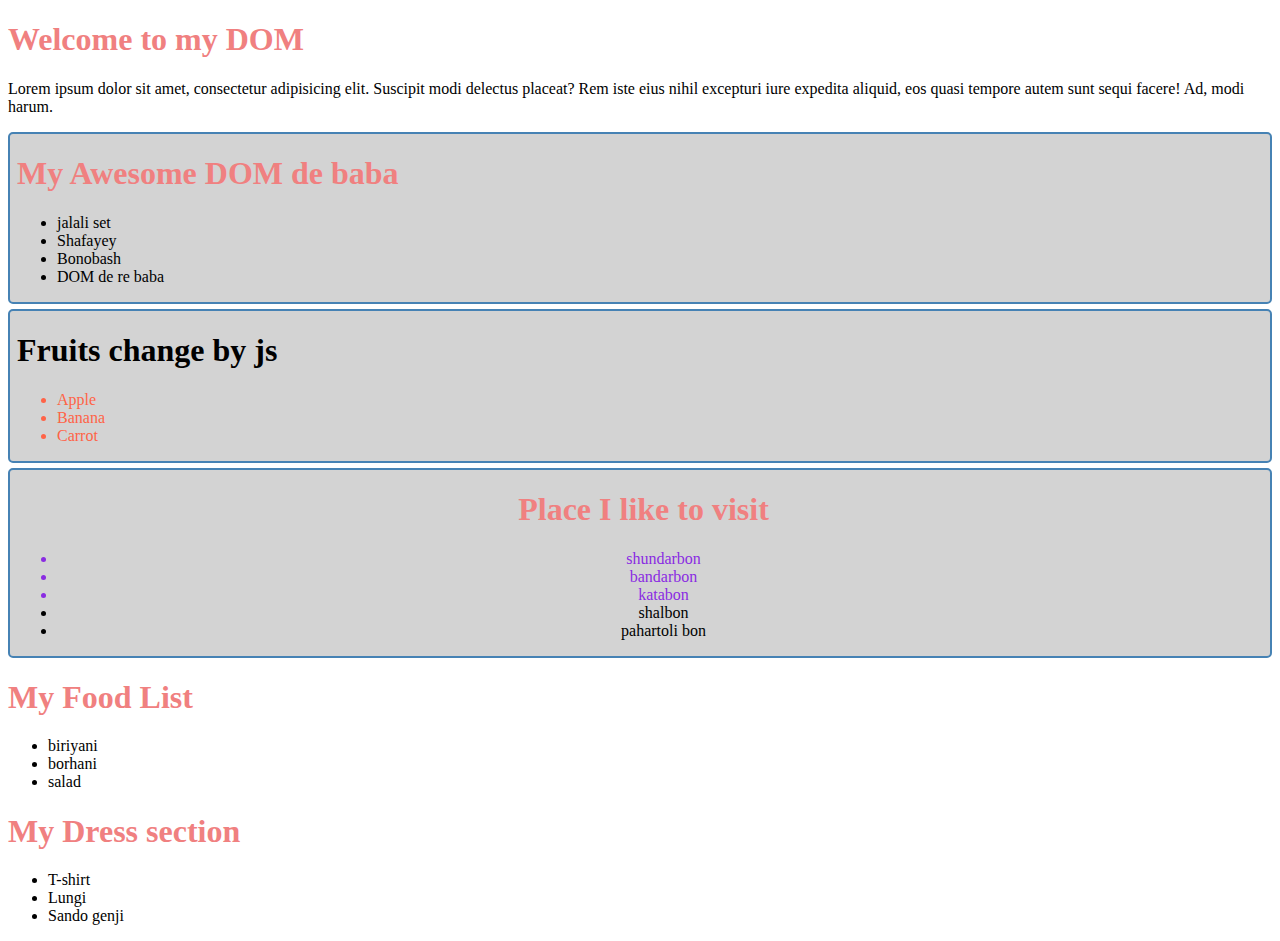
<file: index.html>
<!DOCTYPE html>
<html lang="en">
    <head>
        <meta charset="UTF-8" />
        <meta name="viewport" content="width=device-width, initial-scale=1.0" />
        <title>Tour of DOM</title>
        <link rel="stylesheet" href="./styles/styles.css" />
        <style>
            .fruits-container li {
                color: tomato;
            }
            #fruits-title {
                color: black;
            }
            .important-places {
                color: blueviolet;
            }
        </style>
    </head>
    <body>
        <header>
            <h1>Welcome to my DOM</h1>
            <p>
                Lorem ipsum dolor sit amet, consectetur adipisicing elit.
                Suscipit modi delectus placeat? Rem iste eius nihil excepturi
                iure expedita aliquid, eos quasi tempore autem sunt sequi
                facere! Ad, modi harum.
            </p>
        </header>
        <main id="main-container">
            <section>
                <h1>My Awesome DOM de baba</h1>
                <ul>
                    <li>jalali set</li>
                    <li>Shafayey</li>
                    <li>Bonobash</li>
                    <li>DOM de re baba</li>
                </ul>
            </section>
            <section class="fruits-container">
                <h1 id="fruits-title" class="some-class random-class blue-bg">
                    Fruits I like
                </h1>
                <ul>
                    <li>Apple</li>
                    <li>Banana</li>
                    <li>Carrot</li>
                </ul>
            </section>
            <section id="places-container" class="large-text">
                <h1 id="places-title">Place I like to visit</h1>
                <ul id="places-list">
                    <li class="important-places">shundarbon</li>
                    <li class="important-places">bandarbon</li>
                    <li class="important-places">katabon</li>
                    <li class="other-place">shalbon</li>
                </ul>
            </section>
        </main>
        <script src="js/dom.js"></script>
        <script src="js/styleInJs.js"></script>
        <script src="js/append.js"></script>
        <script>
            const liCollection = document.getElementsByTagName("li");
            //   console.log(liCollection);
            for (const li of liCollection) {
                // console.log(li.innerText);
            }
            // option-1: getElementsByTagName
            const allHeadings = document.getElementsByTagName("h1");
            for (const h1 of allHeadings) {
                // console.log(h1.innerText);
            }

            // option-2: getElementById
            const fruitsTitle = document.getElementById("fruits-title");
            fruitsTitle.innerText = "Fruits change by js";

            // option-3: getElementsByClassName
            const places = document.getElementsByClassName("important-places");
            for (const place of places) {
                // console.log(place.innerText);
            }

            // option-4: querySelector
            // option-5: querySelectorAll
            const someLi = document.querySelectorAll(".fruits-container li");
            console.log(someLi);
            for (const li of someLi) {
                // console.log(li.innerText);
            }
        </script>
    </body>
</html>
</file>
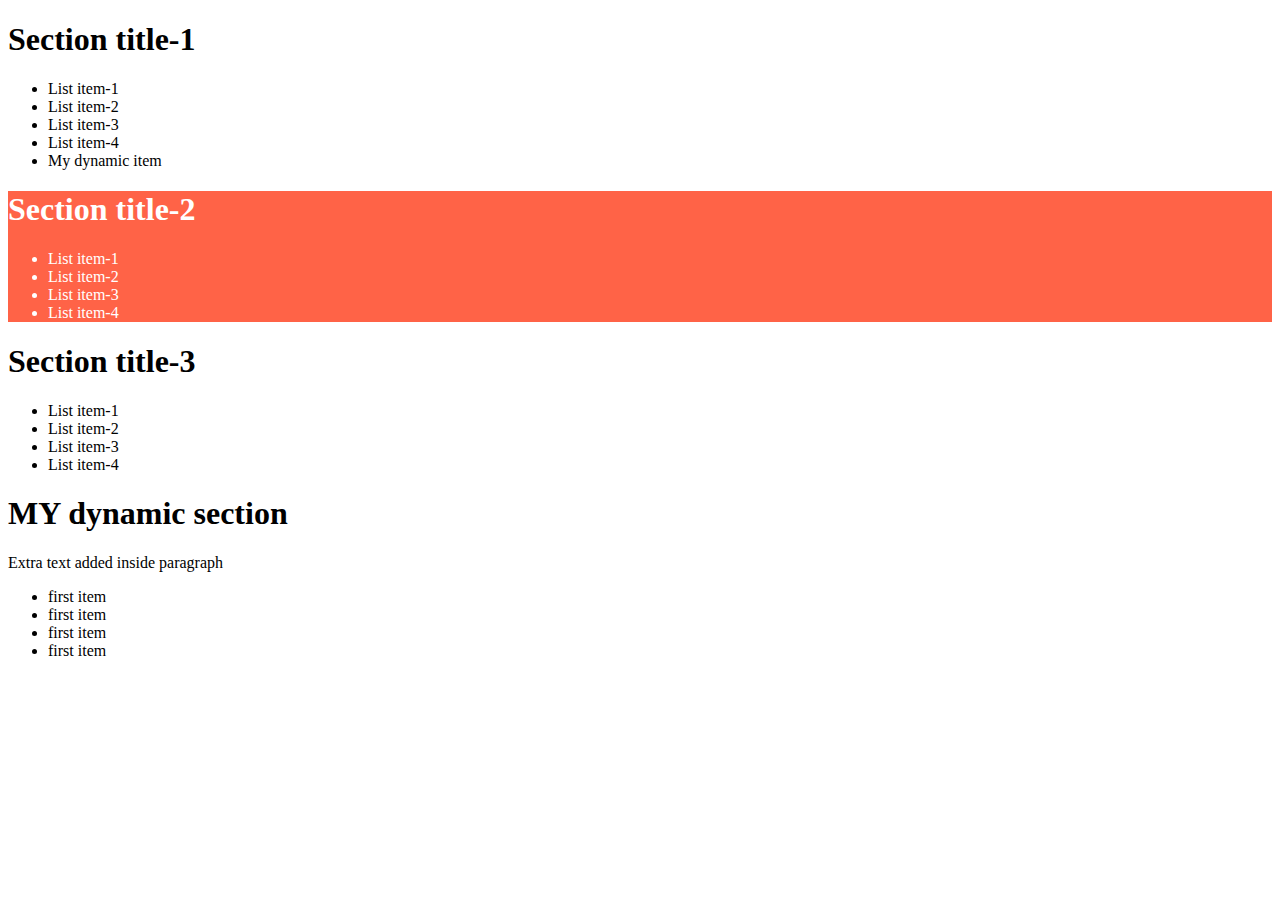
<file: summary.html>
<!DOCTYPE html>
<html lang="en">
<head>
    <meta charset="UTF-8">
    <meta name="viewport" content="width=device-width, initial-scale=1.0">
    <title>Summary</title>
</head>
<body>
    <main id="main-container">
        <section>
            <h1 class="section-title">Section title-1</h1>
            <ul id="second-list">
                <li>List item-1</li>
                <li>List item-2</li>
                <li>List item-3</li>
                <li>List item-4</li>
            </ul>
        </section>
        <section id="second-section">
            <h1 class="section-title">Section title-2</h1>
            <ul>
                <li>List item-1</li>
                <li>List item-2</li>
                <li>List item-3</li>
                <li>List item-4</li>
            </ul>
        </section>
        <section>
            <h1 class="section-title">Section title-3</h1>
            <ul>
                <li>List item-1</li>
                <li>List item-2</li>
                <li>List item-3</li>
                <li>List item-4</li>
            </ul>
        </section>
    </main>
    <script>
        console.log('embedded inside HTML file')
        </script>
    <script src="js/first.js"></script>
    <script src="js/second.js"></script>
    <script src="js/third.js"></script>
</body>
</html>
</file>
<file: styles/styles.css>
h1{
    color: lightcoral;
}

.large-text{
    font-size: 2em;
}


.text-center{
    text-align: center;
}
</file>
